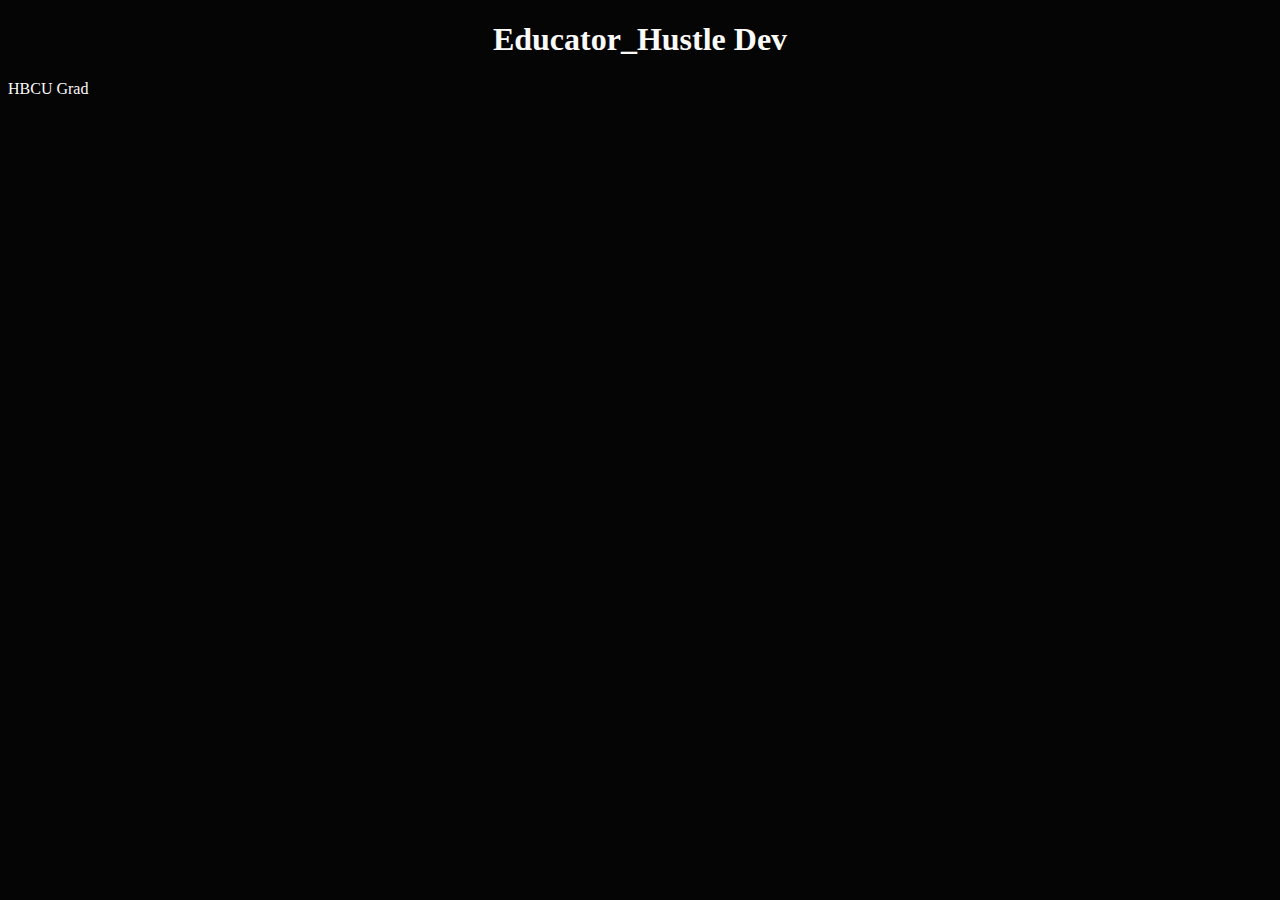
<file: index.html>
<!DOCTYPE html>
<html>
  <head>
    <title>Educator_Hustle</title>
    <style type="text/css">
    body {
    background-color: rgb(5, 5, 5);
    color:rgb(252, 249, 249);
}
            h1 {
                text-align:center;
                color:rgb(252, 249, 249);
            }

    </style>
  </head>
  <body>
    <h1>Educator_Hustle Dev</h1>
    HBCU Grad
   
  
   
  </body>
  
  
</html>
</file>
